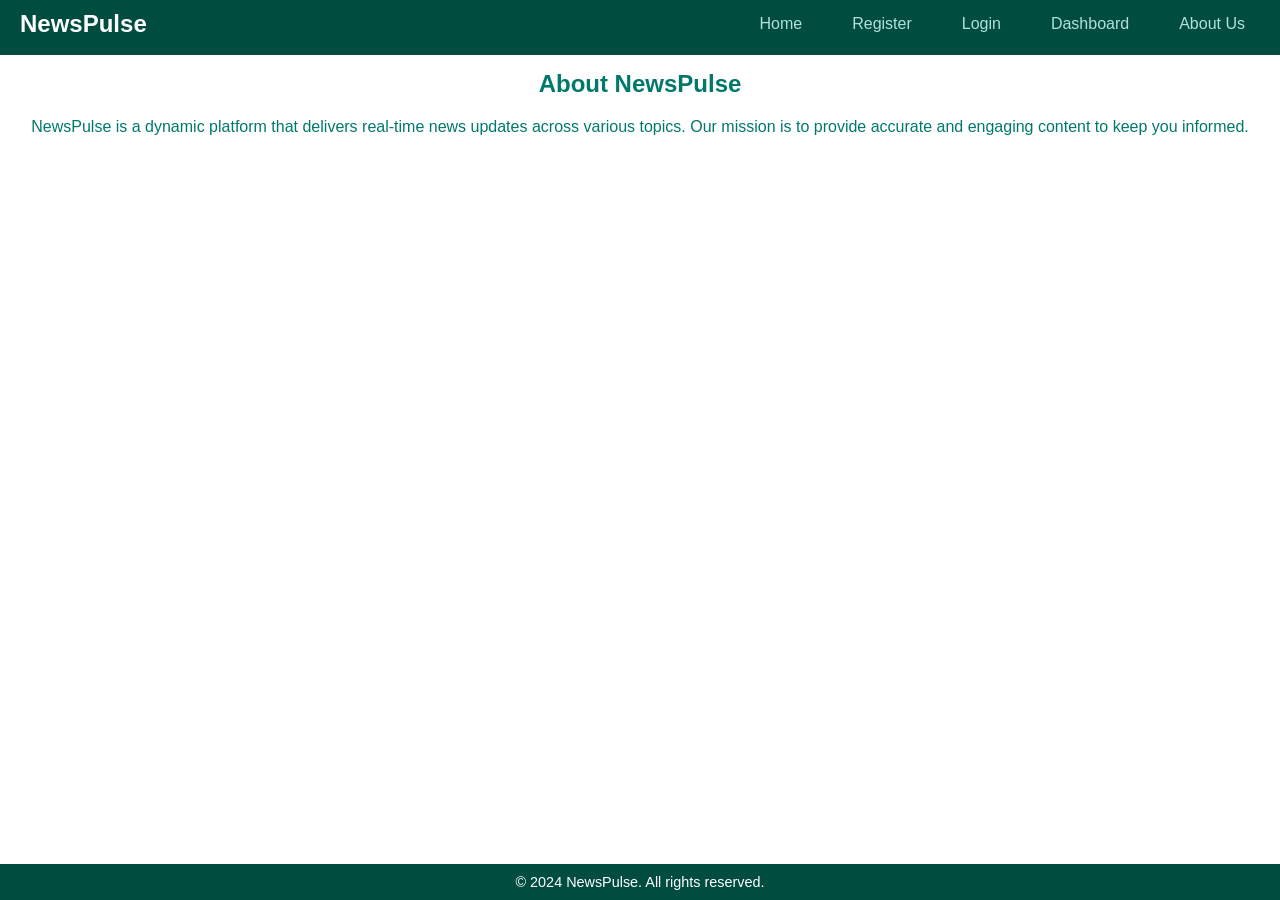
<file: Downloads/ASSIGNMENT5/about.html>
<!DOCTYPE html>
<html lang="en">
<head>
    <meta charset="UTF-8">
    <meta name="viewport" content="width=device-width, initial-scale=1.0">
    <title>About Us - NewsPulse</title>
    <link rel="stylesheet" href="./assests/css/style.css">
</head>
<body>
    <header>
        <nav>
            <div class="logo">NewsPulse</div>
            <ul>
                <li><a href="./index.html">Home</a></li>
                <li><a href="./register.html">Register</a></li>
                <li><a href="./login.html">Login</a></li>
                <li><a href="./dashboard.html">Dashboard</a></li>
                <li><a href="./about.html">About Us</a></li>
            </ul>
        </nav>
    </header>
    <main>
        <section class="about">
            <h1>About NewsPulse</h1>
            <p>NewsPulse is a dynamic platform that delivers real-time news updates across various topics. Our mission is to provide accurate and engaging content to keep you informed.</p>
        </section>
    </main>
    <footer>
        <p>&copy; 2024 NewsPulse. All rights reserved.</p>
    </footer>
    <script src="./assests/js/script.js"></script>
</body>
</html>
</file>
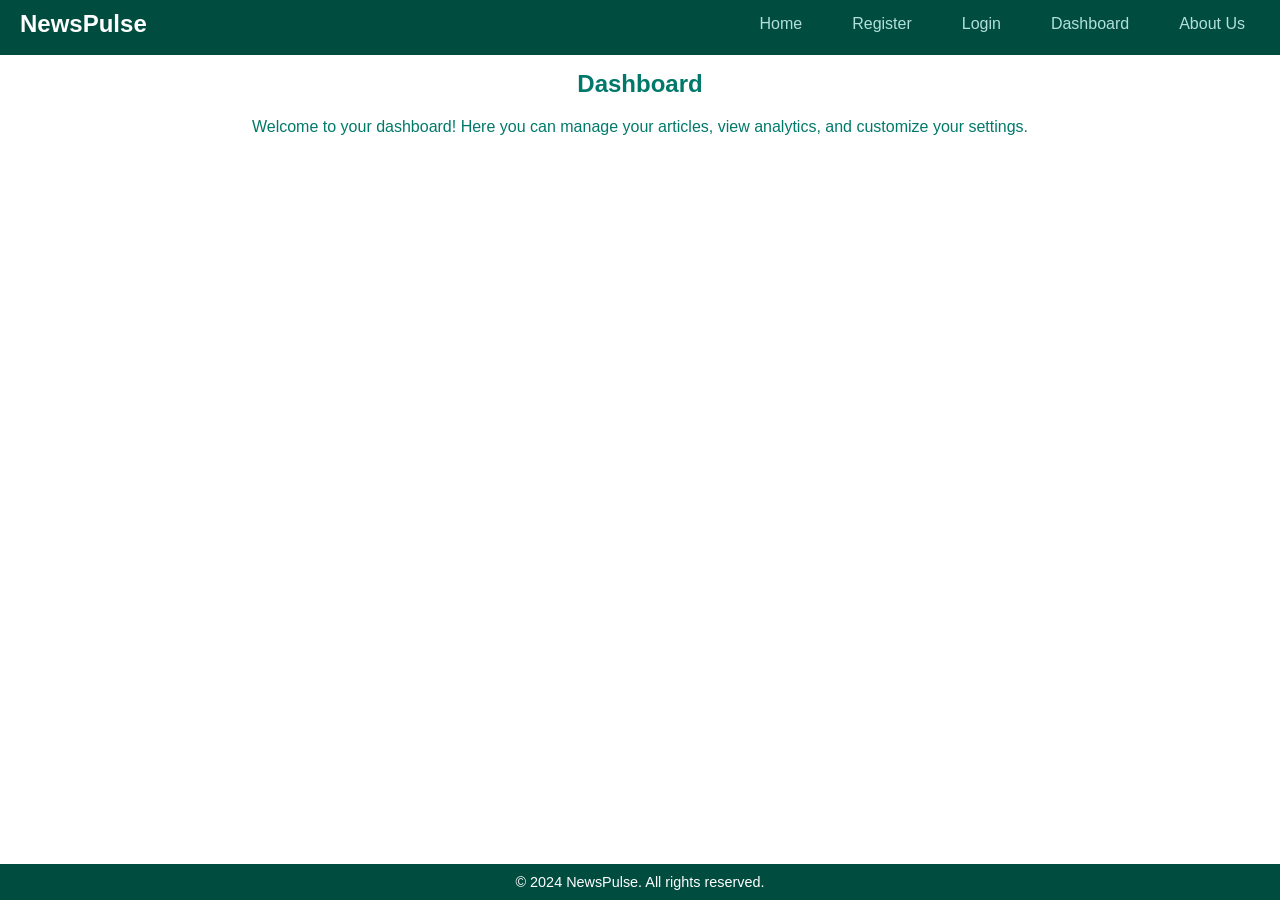
<file: Downloads/ASSIGNMENT5/dashboard.html>
<!DOCTYPE html>
<html lang="en">
<head>
    <meta charset="UTF-8">
    <meta name="viewport" content="width=device-width, initial-scale=1.0">
    <title>Dashboard - NewsPulse</title>
    <link rel="stylesheet" href="./assests/css/style.css">
</head>
<body>
    <header>
        <nav>
            <div class="logo">NewsPulse</div>
            <ul>
                <li><a href="./index.html">Home</a></li>
                <li><a href="./register.html">Register</a></li>
                <li><a href="./login.html">Login</a></li>
                <li><a href="./dashboard.html">Dashboard</a></li>
                <li><a href="./about.html">About Us</a></li>
            </ul>
        </nav>
    </header>

    <main>
        <section id="dashboard">
            <h2>Dashboard</h2>
            <!-- Dashboard content -->
            <p>Welcome to your dashboard! Here you can manage your articles, view analytics, and customize your settings.</p>
            <!-- Add more specific content related to the dashboard here -->
        </section>
    </main>

    <footer>
        <p>&copy; 2024 NewsPulse. All rights reserved.</p>
    </footer>
    <script src="./assests/js/script.js"></script>
</body>
</html>
</file>
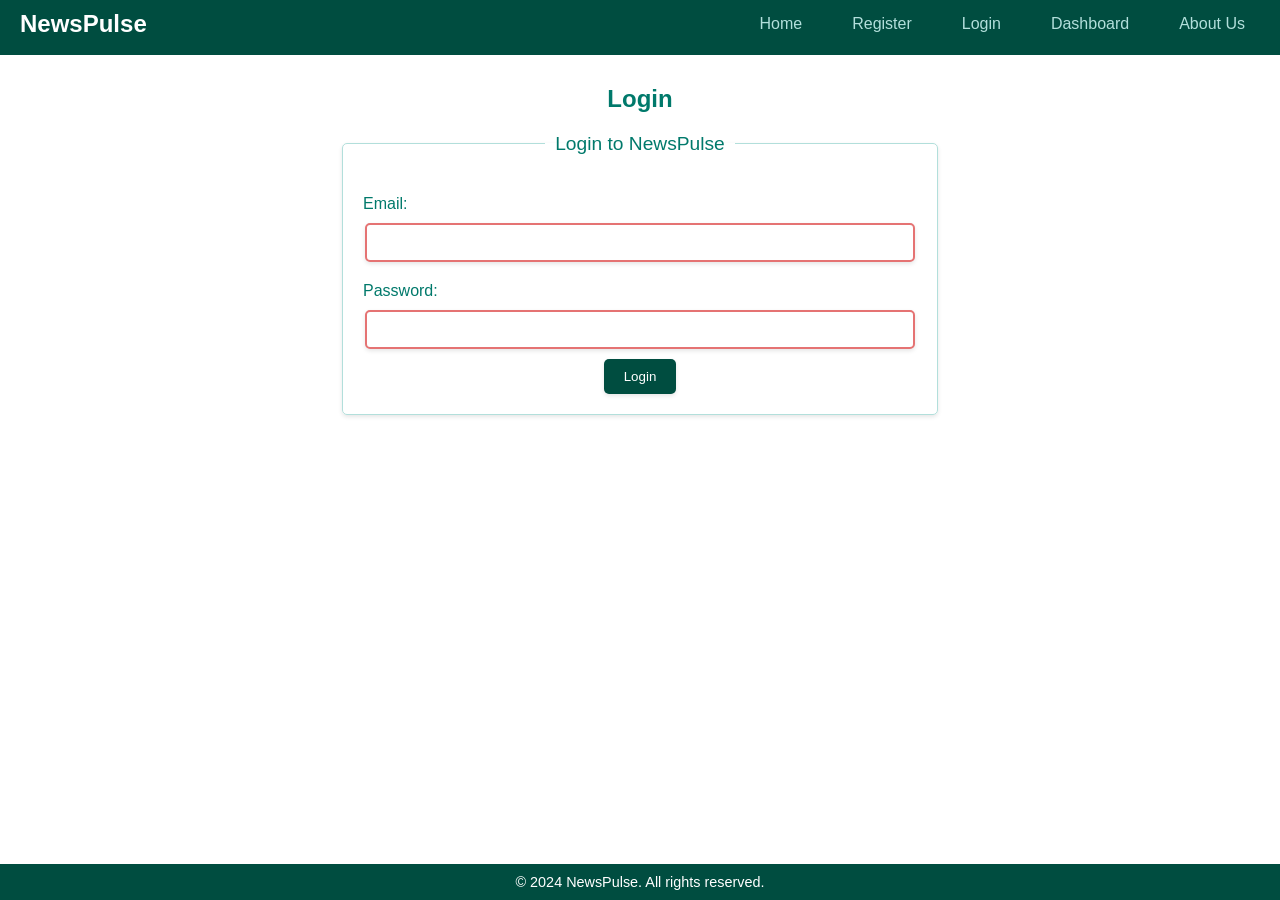
<file: Downloads/ASSIGNMENT5/login.html>
<!DOCTYPE html>
<html lang="en">
<head>
    <meta charset="UTF-8">
    <meta name="viewport" content="width=device-width, initial-scale=1.0">
    <title>Login - NewsPulse</title>
    <link rel="stylesheet" href="./assests/css/style.css">
</head>
<body>
    <header>
        <nav>
            <div class="logo">NewsPulse</div>
            <ul>
                <li><a href="./index.html">Home</a></li>
                <li><a href="./register.html">Register</a></li>
                <li><a href="./login.html">Login</a></li>
                <li><a href="./dashboard.html">Dashboard</a></li>
                <li><a href="./about.html">About Us</a></li>
            </ul>
        </nav>
    </header>
    <main>
        <section class="form-section">
            <h1>Login</h1>
            <form id="loginForm">
                <fieldset>
                    <legend>Login to NewsPulse</legend>
                    <label for="email">Email:</label>
                    <input type="email" id="loginemail" name="loginemail" required>
                    <div class="error-message"></div>
                    <label for="password">Password:</label>
                    <input type="password" id="loginpassword" name="loginpassword" required>
                    <button type="submit" class="btn">Login</button>
                </fieldset>
            </form>
            <div id="successMessage"></div> 
        </section>
    </main>
    <footer>
        <p>&copy; 2024 NewsPulse. All rights reserved.</p>
    </footer>
    <script src="./assests/js/script.js"></script>
</body>
</html>
</file>
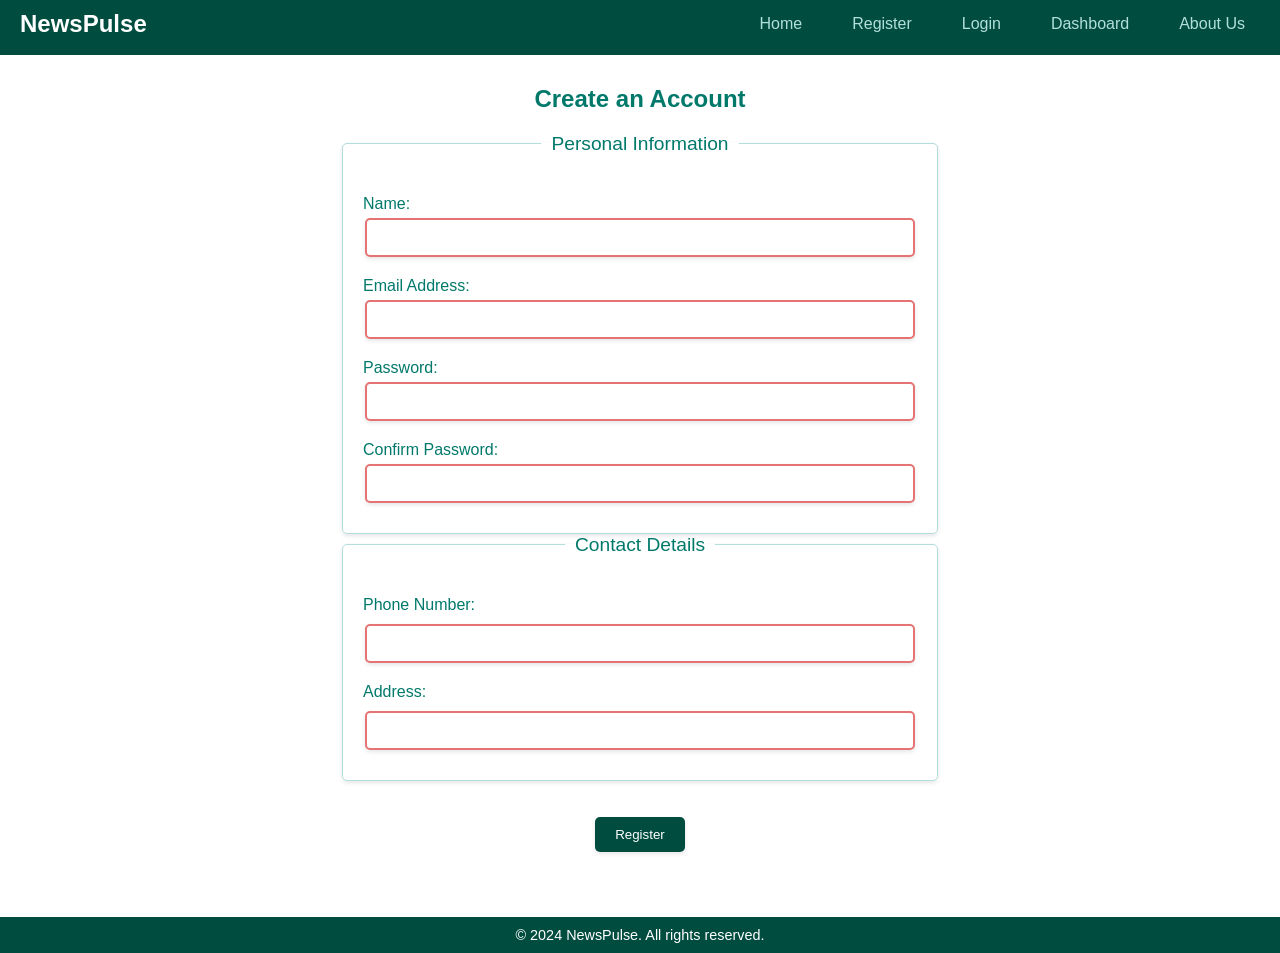
<file: Downloads/ASSIGNMENT5/register.html>
<!DOCTYPE html>
<html lang="en">
<head>
    <meta charset="UTF-8">
    <meta name="viewport" content="width=device-width, initial-scale=1.0">
    <title>Register - NewsPulse</title>
    <link rel="stylesheet" href="./assests/css/style.css">
</head>
<body>
    <header>
        <nav>
            <div class="logo">NewsPulse</div>
            <ul>
                <li><a href="./index.html">Home</a></li>
                <li><a href="./register.html">Register</a></li>
                <li><a href="./login.html">Login</a></li>
                <li><a href="./dashboard.html">Dashboard</a></li>
                <li><a href="./about.html">About Us</a></li>
            </ul>
        </nav>
    </header>
    <main>
        <section class="form-section">
            <h1>Create an Account</h1>
            <form id="registerForm">
                <fieldset>
                    <legend>Personal Information</legend>
                    <label for="name">Name:</label>
                    <input type="text" id="name" name="name" required>
                    <label for="email">Email Address:</label>
                    <input type="email" id="email" name="email" required>
                    <label for="password">Password:</label>
                    <input type="password" id="password" name="password" required>
                    <label for="confirmPassword">Confirm Password:</label>
                    <input type="password" id="confirmPassword" name="confirmPassword" required>
                </fieldset>
                <fieldset>
                    <legend>Contact Details</legend>
                    <label for="phone">Phone Number:</label>
                    <input type="tel" id="phone" name="phone" required>
                    <label for="address">Address:</label>
                    <input type="text" id="address" name="address" required>
                </fieldset><br><br>
                <button type="submit" class="btn">Register</button>
            </form>
        </section>
    </main>
    <footer>
        <p>&copy; 2024 NewsPulse. All rights reserved.</p>
    </footer>
    <script src="./assests/js/script.js"></script>
</body>
</html>
</file>
<file: Downloads/ASSIGNMENT5/assests/css/style.css>
/* General Styles */
body {
    font-family: Arial, sans-serif;
    margin: 0;
    padding: 0;
    box-sizing: border-box;
    display: flex;
    flex-direction: column;
    min-height: 100vh;
    background-color: #F0F4F8; /* Soft Pastel Blue */
}

header {
    background-color: #004D40; /* Dark Teal */
    color: #FFFFFF; /* White */
    padding: 10px 0;
    height: 35px;
    position: fixed; 
    top: 0; 
    left: 0;
    width: 100%; 
    z-index: 1000;
}

nav {
    display: flex;
    justify-content: space-between;
    align-items: center;
    padding: 0 20px;
    background-color: #004D40; /* Dark Teal */
}

nav .logo {
    font-size: 1.5em;
    font-weight: bold;
    color: #FFFFFF; /* White */
}

nav ul {
    list-style: none;
    margin: 0;
    padding: 0;
    display: flex;
}

nav ul li {
    margin-left: 20px;
    position: relative; /* Added for hover effect */
}

nav ul li a {
    color: #B2DFDB; /* Light Teal */
    text-decoration: none;
    transition: color 0.3s ease, background-color 0.3s ease; /* Added background-color transition */
    padding: 10px 15px; /* Added padding */
    border-radius: 5px; /* Added border-radius */
}

nav ul li a:hover {
    text-decoration: underline;
    color: #FFFFFF; /* White */
    background-color: #00332B; /* Even Darker Teal */
    box-shadow: 0 4px 8px rgba(0, 0, 0, 0.2); /* Added box-shadow */
}

/* Main Content Styles */
main {
    flex: 1;
    padding: 50px 20px;
    background-color: #FFFFFF; /* White */
    color: #00796B; /* Teal */
    background-image: url('https://img.freepik.com/premium-vector/abstract-white-background-with-grey-hitech-polygonal-business-corporate-concept_249611-8886.jpg?w=360'); /* Replace with your image path */
    background-size: cover;
    background-position: center;
    background-repeat: no-repeat;
    text-align: center;
}

.intro {
    text-align: center;
}

.intro h1 {
    font-size: 2.5em;
    margin-bottom: 20px;
    color: #00796B; /* Teal */
}

.intro p {
    font-size: 1.2em;
    margin-bottom: 30px;
    color: #00796B; /* Teal */
}

.buttons {
    display: flex;
    justify-content: center;
    gap: 10px;
}

.buttons .btn {
    padding: 10px 20px;
    text-decoration: none;
    color: #FFFFFF; /* White */
    background-color: #004D40; /* Dark Teal */
    border-radius: 5px;
    display: inline-block;
    box-shadow: 0 2px 4px rgba(0, 0, 0, 0.1);
    transition: background-color 0.3s ease; /* Added transition */
}

.cta-buttons {
    margin-top: 2em;
}

.cta-buttons .btn {
    display: inline-block;
    padding: 0.75em 2em;
    margin: 0.5em;
    font-size: 1em;
    color: #FFFFFF; /* White */
    background-color: #004D40; /* Dark Teal */
    text-decoration: none;
    border-radius: 5px;
    transition: background-color 0.3s ease; /* Added transition */
}

.cta-buttons .btn:hover {
    background-color: #00332B; /* Even Darker Teal */
}

.buttons .btn-secondary {
    background-color: #FFAB91; /* Coral */
}

.buttons .btn:hover, .buttons .btn-secondary:hover {
    opacity: 0.8;
}

/* Ensure footer stays at the bottom */
footer {
    background-color: #004D40; /* Dark Teal */
    color: #FFFFFF; /* White */
    text-align: center;
    padding: 10px 0;
    position: relative;
    width: 100%;
}

footer p {
    margin: 0;
    font-size: 0.9em;
}
.footer .social-links a {
    margin: 0 1rem;
}

/* Form Section Styles */
.form-section {
    max-width: 800px;
    margin: auto;
    padding: 15px;
}

form {
    max-width: 600px;
    margin: auto;
}

fieldset {
    border: 1px solid #B2DFDB; /* Light Teal */
    padding: 20px;
    border-radius: 5px;
    box-shadow: 0 2px 4px rgba(0, 0, 0, 0.1);
}

legend {
    font-size: 1.2em;
    margin-bottom: 10px;
    padding: 0 10px;
    color: #00796B; /* Teal */
}

fieldset:last-of-type label {
    display: flex;
    align-items: center;
    margin-bottom: 10px;
    font-size: 1em;
}

label {
    display: block;
    margin: 10px 0 5px;
    text-align: left; /* Align labels to the left */
}

input, textarea, select {
    width: 95%;
    padding: 10px;
    margin-bottom: 10px;
    border: 1px solid #B2DFDB; /* Light Teal */
    border-radius: 5px;
    box-shadow: 0 2px 4px rgba(0, 0, 0, 0.1);
    transition: border-color 0.3s ease; /* Added transition */
}

textarea {
    resize: vertical;
}

button {
    padding: 10px 20px;
    border: none;
    border-radius: 5px;
    color: #FFFFFF; /* White */
    cursor: pointer;
    box-shadow: 0 2px 4px rgba(0, 0, 0, 0.1);
    transition: background-color 0.3s ease; /* Added transition */
}

button:hover {
    opacity: 0.8;
}

.btn {
    background-color: #004D40; /* Dark Teal */
}

.btn-secondary {
    background-color: #FFAB91; /* Coral */
}

/* Validation Error Styles */
input:invalid {
    border: 2px solid #E57373; /* Light Red */
}

input:valid {
    border: 2px solid #81C784; /* Light Green */
}

input:focus:invalid {
    outline: none;
    border-color: #E57373; /* Light Red */
}

/* Responsive Design */
@media (max-width: 768px) {
    header {
        height: auto;
        padding: 15px 0;
    }

    nav ul {
        flex-direction: column;
        align-items: flex-start;
    }

    nav ul li {
        margin: 10px 0;
    }

    .buttons {
        flex-direction: column;
        align-items: center;
    }

    .buttons .btn {
        margin: 5px 0;
    }

    .form-section {
        padding: 10px;
    }
}

/* Posts Grid Styles */
.posts {
    display: grid;
    grid-template-columns: repeat(3, 1fr);
    gap: 20px;
    padding: 20px;
}

.post {
    background-color: #FFFFFF; /* White */
    border-radius: 8px;
    overflow: hidden;
    box-shadow: 0 4px 8px rgba(0, 0, 0, 0.1);
    transition: transform 0.3s ease, box-shadow 0.3s ease; /* Added transition */
}

.post img {
    width: 100%;
    height: auto;
    display: block;
}

.post h2 {
    font-size: 1.5em;
    margin: 10px;
    color: #00796B; /* Teal */
}

.post p {
    font-size: 1em;
    margin: 10px;
    color: #333333; /* Darker Gray */
}

.post .btn {
    display: block;
    margin: 10px;
    background-color: #004D40; /* Dark Teal */
}

.post:hover {
    transform: translateY(-5px); /* Added hover effect */
    box-shadow: 0 6px 12px rgba(0, 0, 0, 0.2); /* Added hover effect */
}

#successMessage {
    text-align: center;
    margin-top: 20px;
    color: green;
    font-weight: bold;
}
</file>
